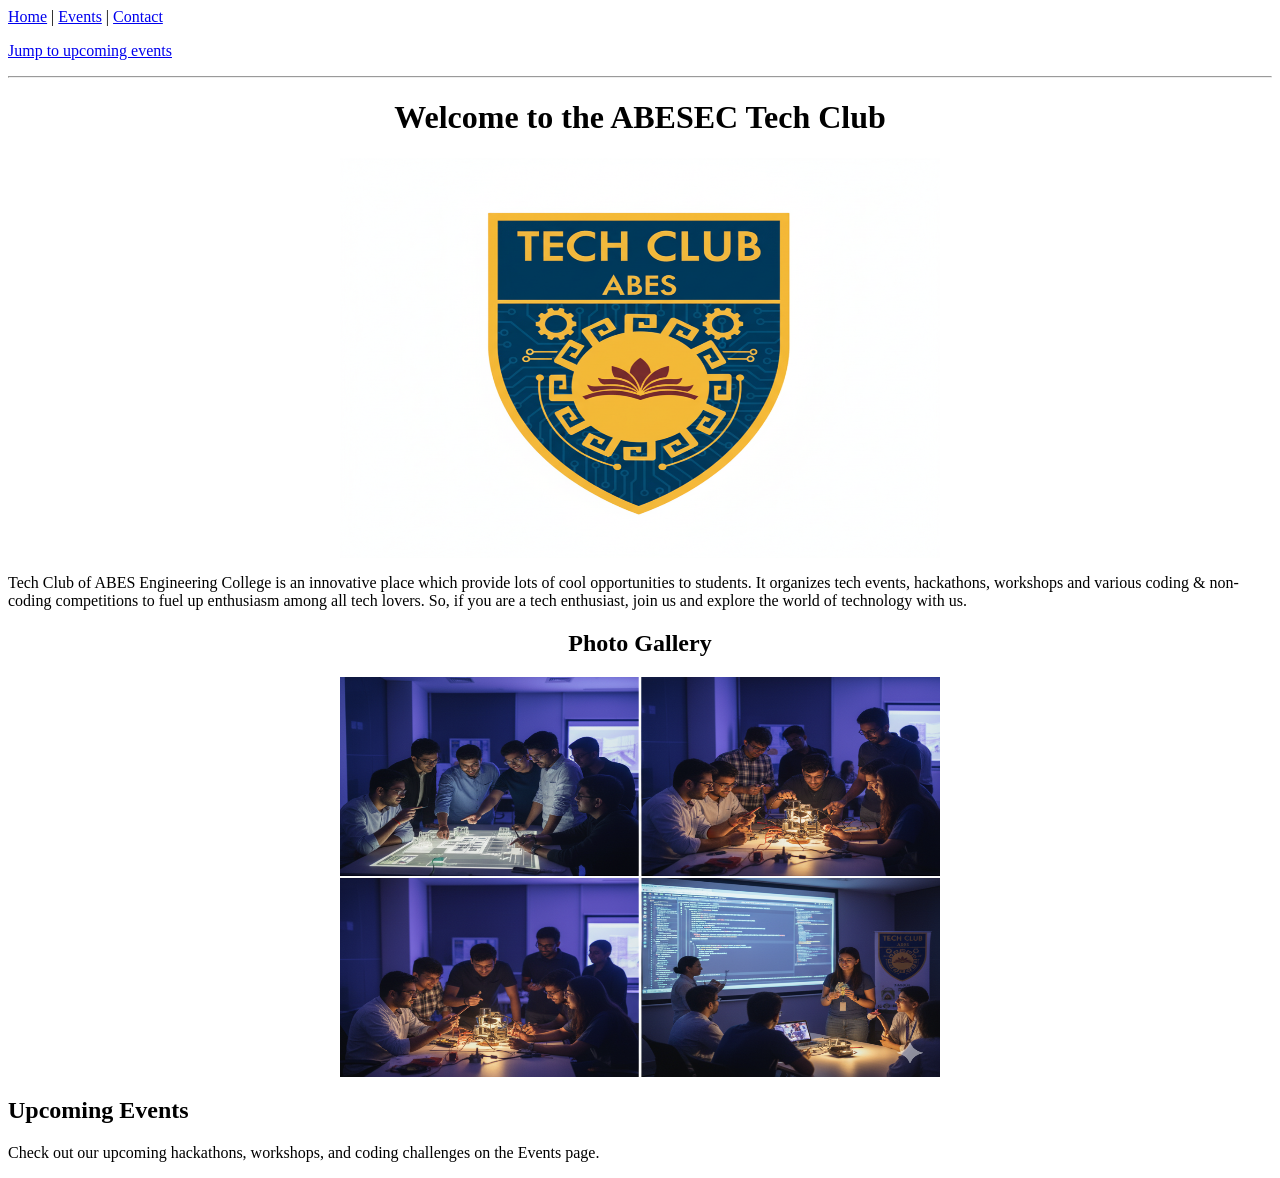
<file: College-Club/index.html>
<!DOCTYPE html>
<html lang="en">
<head>
    <meta charset="UTF-8">
    <meta name="viewport" content="width=device-width, initial-scale=1.0">
    <title>College Club-Home</title>
</head>
<body>
    <nav aria-label="Main Navigation">
    <a href="index.html">Home</a> |
    <a href="events.html">Events</a> |
    <a href="contact.html">Contact</a>
    </nav>

    <p><a href="#events">Jump to upcoming events</a></p>
    <hr>
    <h1 align = "center">Welcome to the ABESEC Tech Club</h1>
    <img src = "Images/TechClubLogo.png" alt = "Tech Club Logo" width = "600" height = "400" style="display: block; margin-left: auto; margin-right: auto;">
    <p>Tech Club of ABES Engineering College is an innovative place which provide lots of cool opportunities to students. It organizes tech events, hackathons, workshops and various coding & non-coding competitions to fuel up enthusiasm among all tech lovers.
        So, if you are a tech enthusiast, join us and explore the world of technology with us.
    </p>
    <h2 align="center">Photo Gallery</h2>
    <img src="Images/PhotoGalleryAbes.png" alt="Photo Gallery" width="600" height="400" style="display: block; margin-left: auto; margin-right: auto;">
    <h2 id="events">Upcoming Events</h2>
    <p>Check out our upcoming hackathons, workshops, and coding challenges on the Events page.</p>
</body>
</html>
</file>
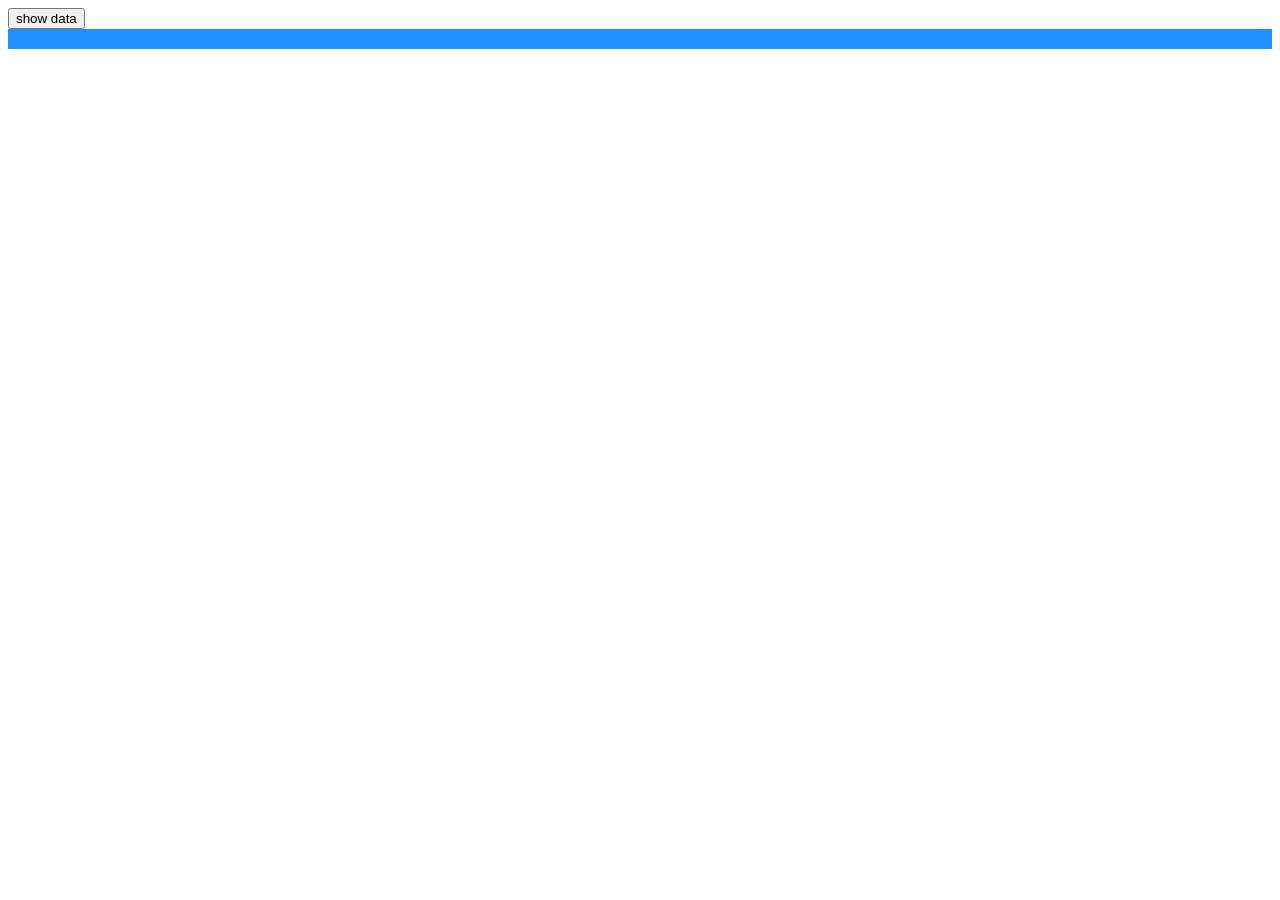
<file: day_2/index.html>
<!DOCTYPE html>
<html lang="en">
<head>
    <meta charset="UTF-8">
    <meta name="viewport" content="width=device-width, initial-scale=1.0">
    <title>Document</title>
    <link rel="stylesheet" href="./index.css">
</head>
<body>
    <button id="btn" onclick="showData()">show data</button>
    <div id="products"></div>
    <script src="./index.js"></script>
</body>
</html>
</file>
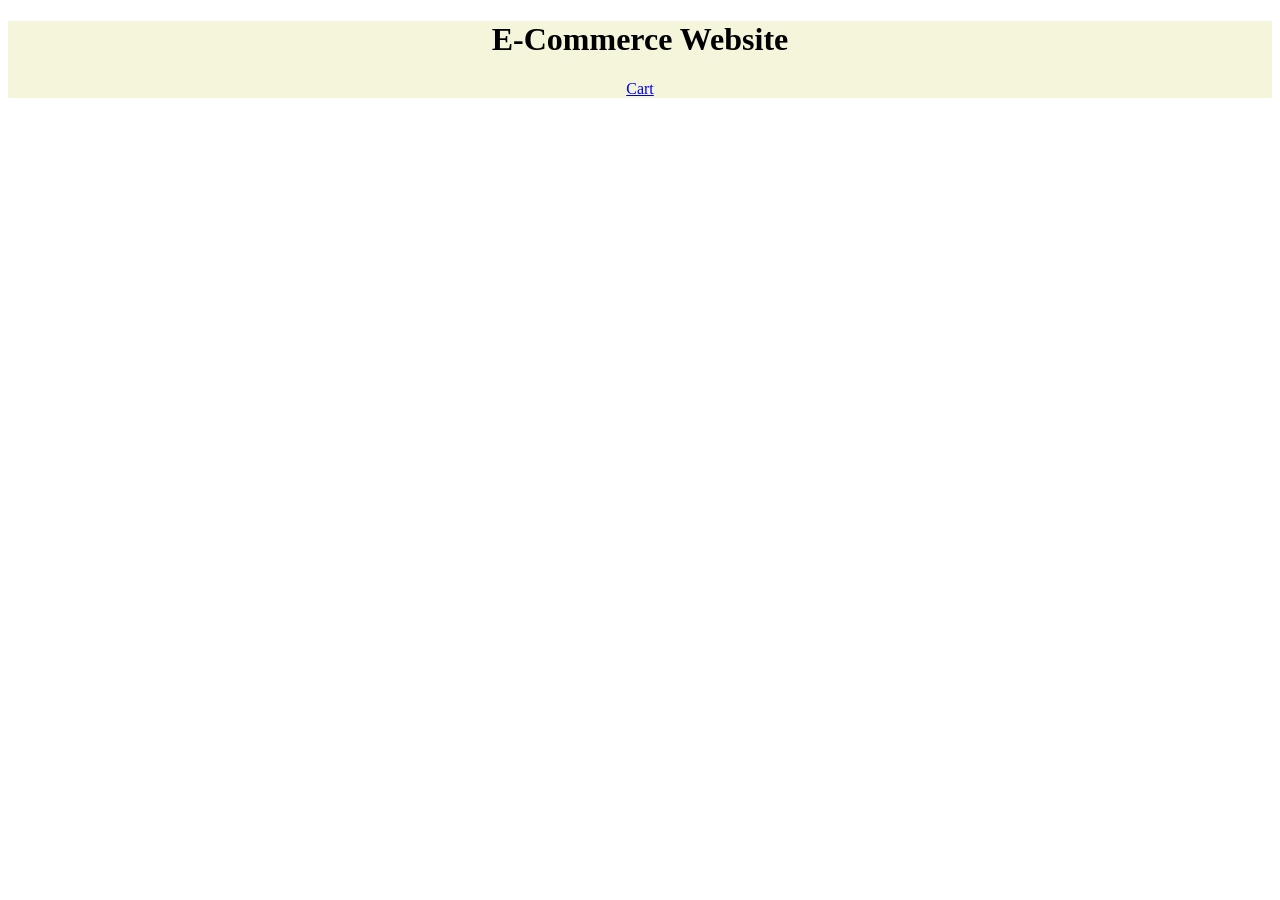
<file: day_3/index.html>
<!DOCTYPE html>
<html lang="en">
<head>
    <meta charset="UTF-8">
    <meta name="viewport" content="width=device-width, initial-scale=1.0">
    <title>Document</title>
    <link rel="stylesheet" href="./style.css">
</head>
<body>
    <header id="header">
        <h1>E-Commerce Website</h1>
        <a href="./cart.html">Cart</a>
    </header>
    <div id="products"></div>
    <script src="./index.js"></script>
</body>
</html>
</file>
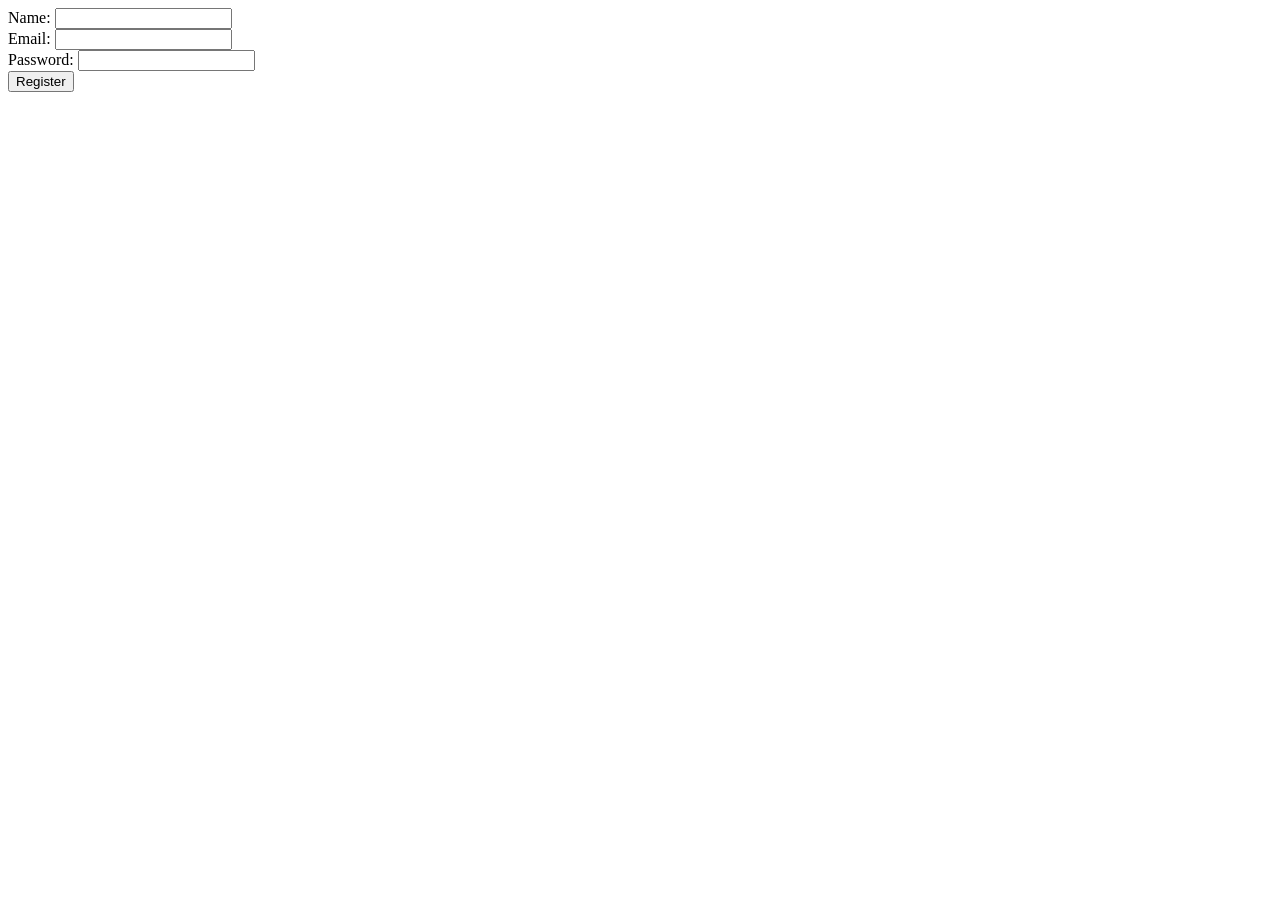
<file: registrationPage/index.html>
<!DOCTYPE html>
<html lang="en">
<head>
    <meta charset="UTF-8">
    <meta name="viewport" content="width=device-width, initial-scale=1.0">
    <title>Document</title>
</head>
<body>
   <label for="name">Name:</label>
    <input type="text" name="name" id="name">
    <br>
    <label for="email">Email:</label>
    <input type="email" name="email" id="email">
    <br>
    <label for="password">Password:</label>
    <input type="password" name="password" id="password">
    <br>
    <button type="button" id="btn">Register</button>
    <script src="./index.js"></script>
</body>
</html>
</file>
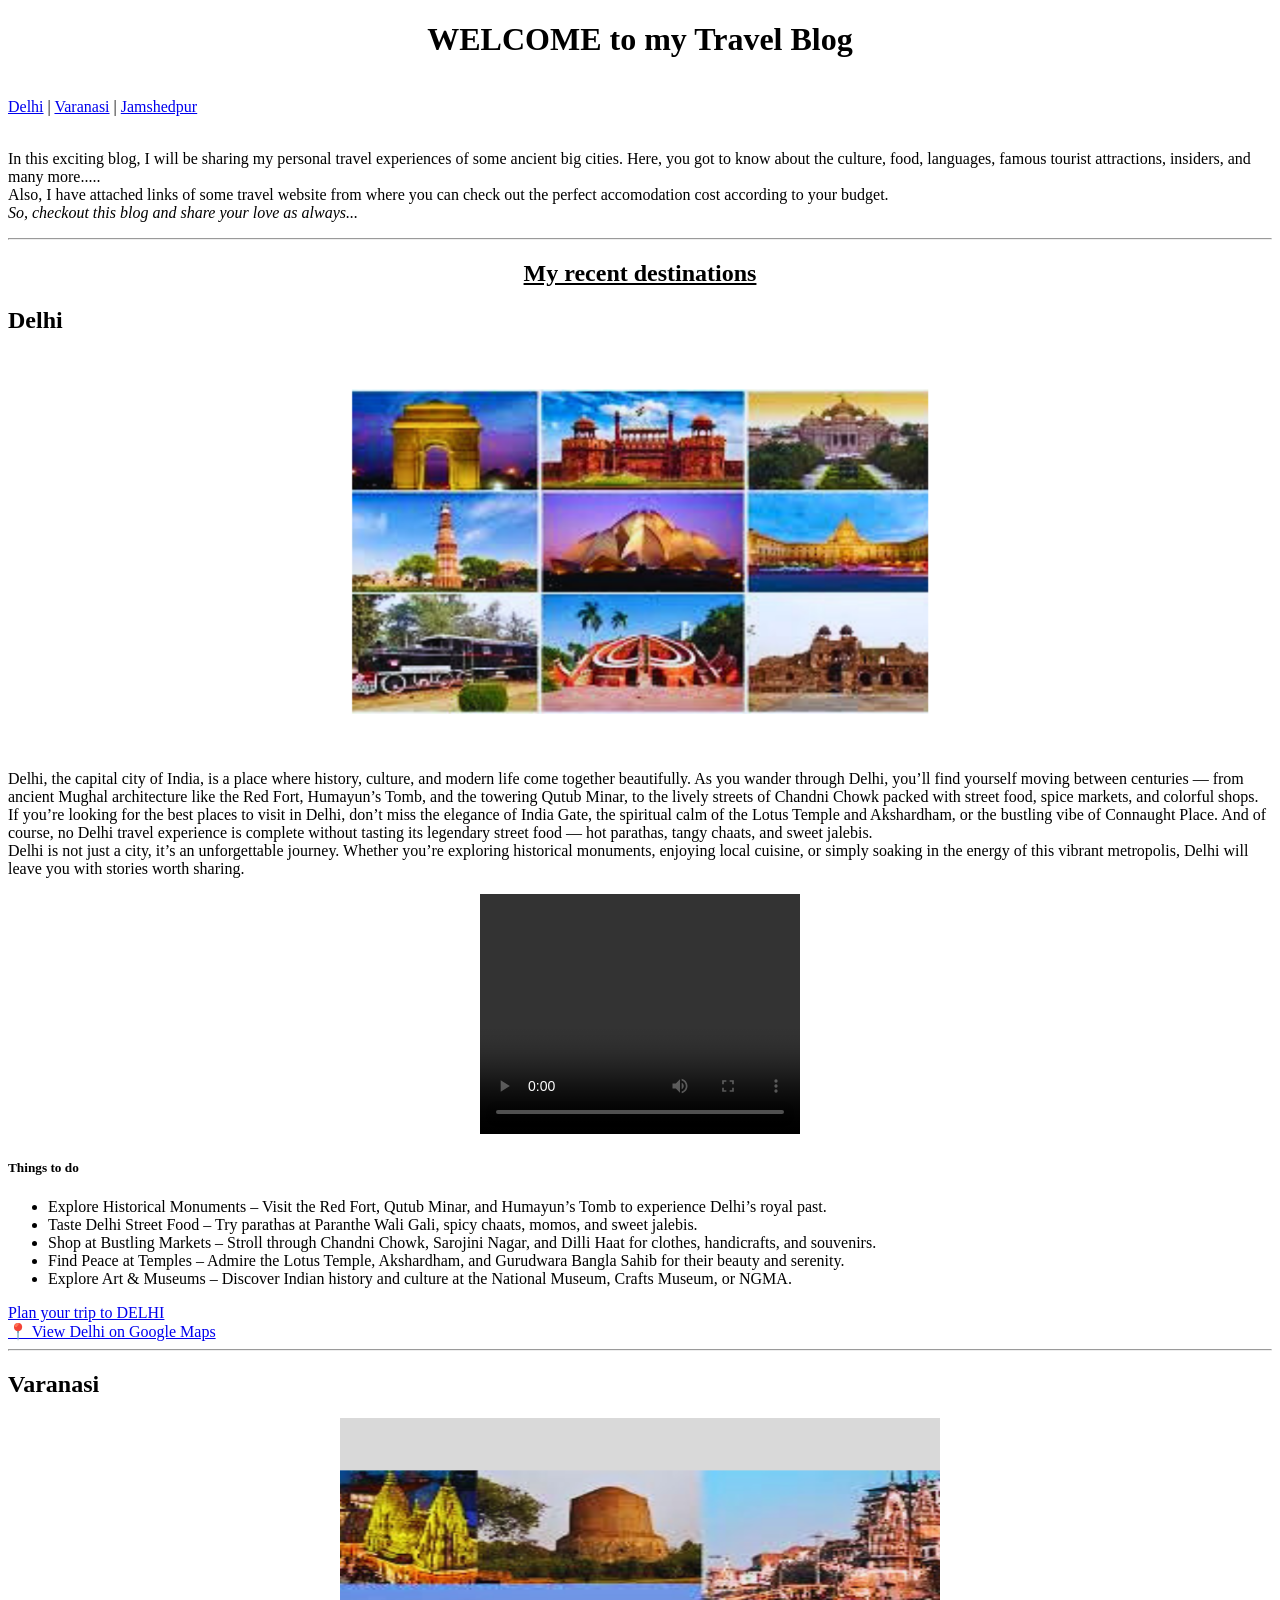
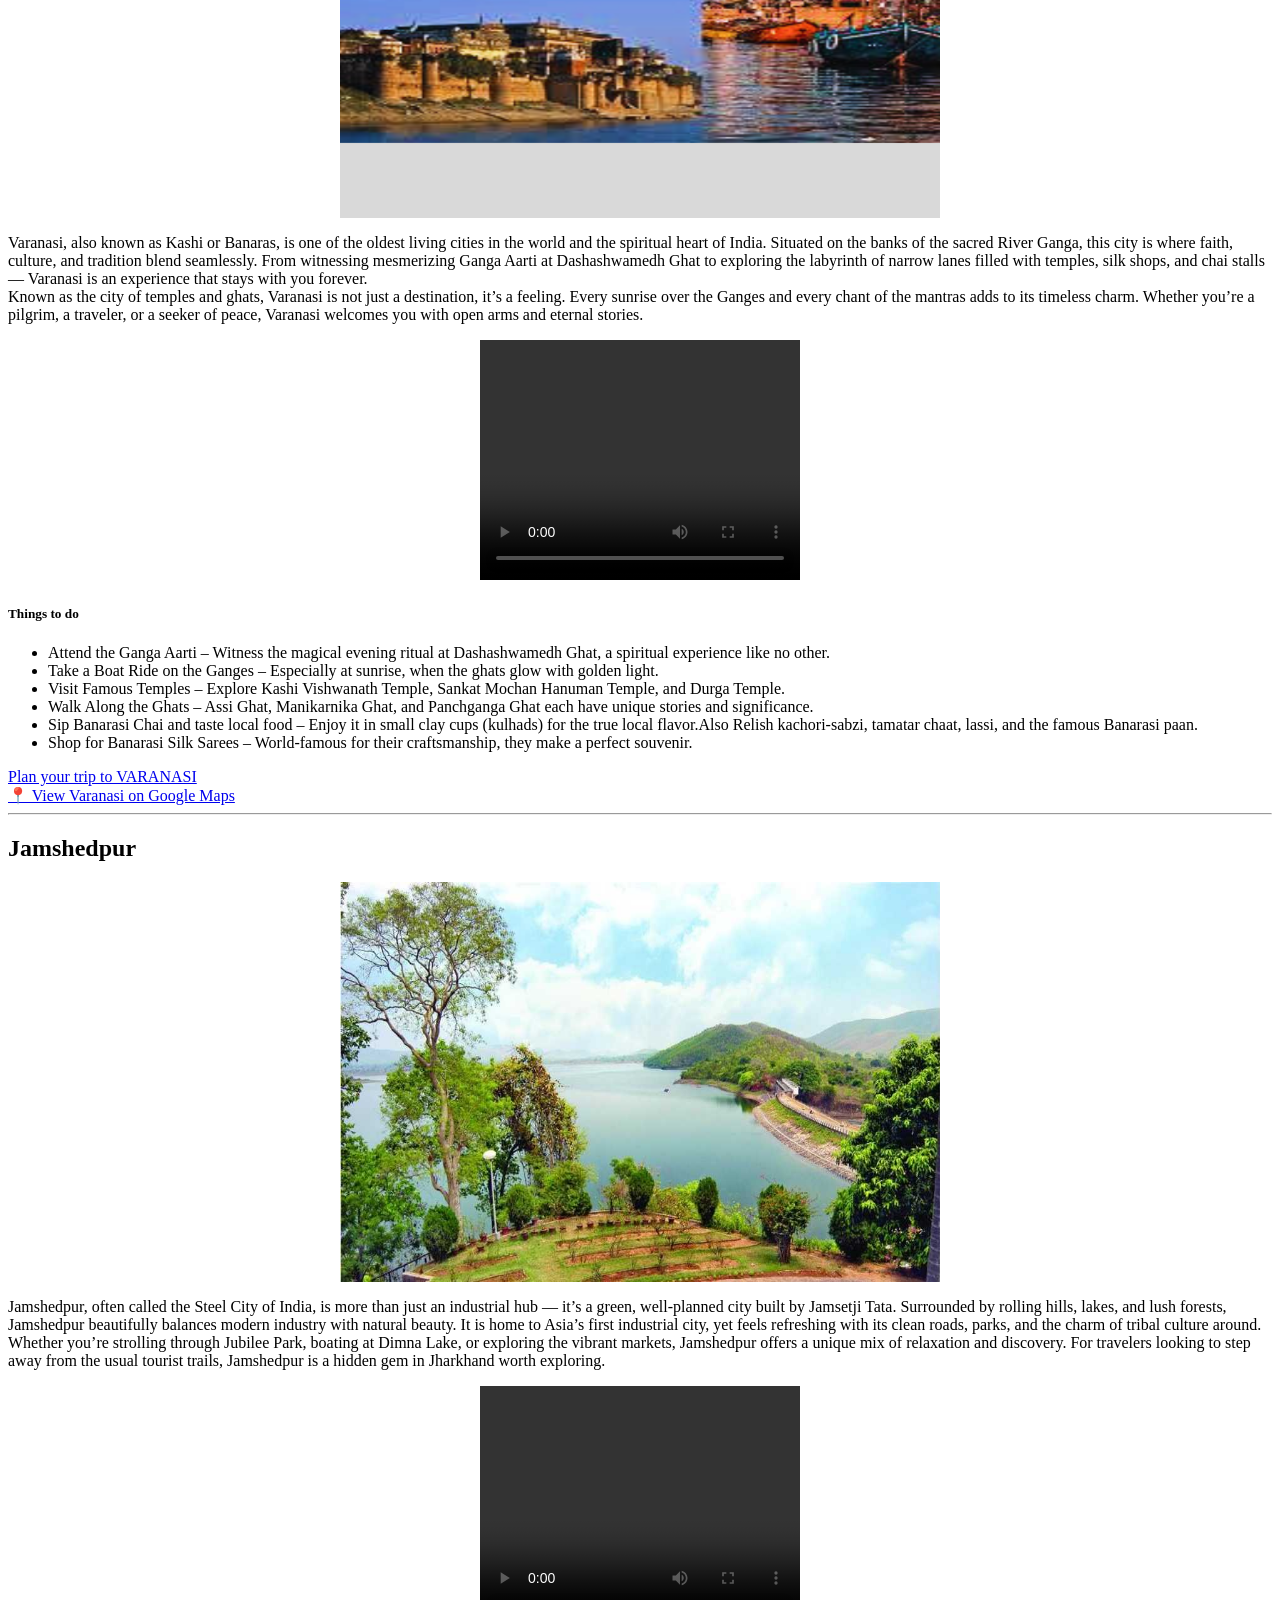
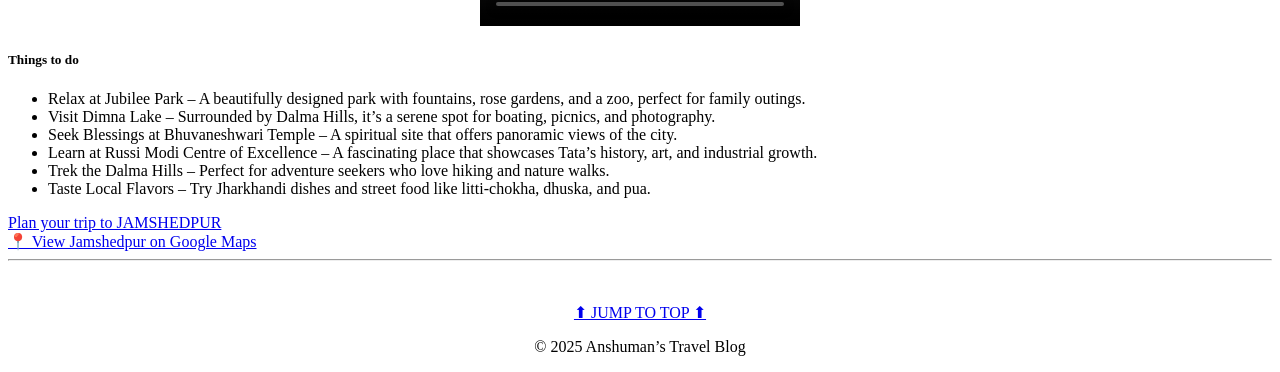
<file: Travel_Blog/index.html>
<!DOCTYPE html>
<html lang="en">
<head>
    <meta charset="UTF-8">
    <meta name="viewport" content="width=device-width, initial-scale=1.0">
    <title>Anshuman's Travel Blog</title>
</head>
<body>
    <h1 align="center" id="top">WELCOME to my Travel Blog</h1><br>
    <a href="#delhi">Delhi</a> |
    <a href="#varanasi">Varanasi</a> |
    <a href="#jamshedpur">Jamshedpur</a>
    <br><br>
    <p>In this exciting blog, I will be sharing my personal travel experiences of some ancient big cities.
       Here, you got to know about the culture, food, languages, famous tourist attractions, insiders, 
       and many more.....<br>
       Also, I have attached links of some travel website from where you can check out the perfect accomodation
        cost according to your budget.<br>
        <i>So, checkout this blog and share your love as always...</i>
    </p>
    <hr>
    <h2 align="center"><u>My recent destinations</u></h2>
    <h2 id="delhi">Delhi</h2>
    <img src="Images/Delhi.png" alt="Delhi Tourist Spots" width = "600" height = "400" style="display: block; margin-left: auto; margin-right: auto;">
    <p>Delhi, the capital city of India, is a place where history, culture, and modern life come together beautifully. As you wander through Delhi, you’ll find yourself moving between centuries — from ancient Mughal architecture like the Red Fort, Humayun’s Tomb, and the towering Qutub Minar, to the lively streets of Chandni Chowk packed with street food, spice markets, and colorful shops.<br>

If you’re looking for the best places to visit in Delhi, don’t miss the elegance of India Gate, the spiritual calm of the Lotus Temple and Akshardham, or the bustling vibe of Connaught Place. And of course, no Delhi travel experience is complete without tasting its legendary street food — hot parathas, tangy chaats, and sweet jalebis.<br>

Delhi is not just a city, it’s an unforgettable journey. Whether you’re exploring historical monuments, enjoying local cuisine, or simply soaking in the energy of this vibrant metropolis, Delhi will leave you with stories worth sharing.
    </p>
    <div align="center">
        <video width="320" height="240" controls>
            <source src="Videos/IndiaGate_Video.mp4" type="video/mp4">
        </video>
    </div>

    <h5>Things to do</h5>
    <ul>
        <li>Explore Historical Monuments – Visit the Red Fort, Qutub Minar, and Humayun’s Tomb to experience Delhi’s royal past.</li>
        <li>Taste Delhi Street Food – Try parathas at Paranthe Wali Gali, spicy chaats, momos, and sweet jalebis.</li>
        <li>Shop at Bustling Markets – Stroll through Chandni Chowk, Sarojini Nagar, and Dilli Haat for clothes, handicrafts, and souvenirs.</li>
        <li>Find Peace at Temples – Admire the Lotus Temple, Akshardham, and Gurudwara Bangla Sahib for their beauty and serenity.</li>
        <li>Explore Art & Museums – Discover Indian history and culture at the National Museum, Crafts Museum, or NGMA.</li>
    </ul>
    <a href="https://wanderlog.com/plan/vkusoopadpexvfjb" target="_blank">Plan your trip to DELHI</a><br>
    <a href="https://www.google.co.in/maps/place/Delhi" target = "_blank">📍 View Delhi on Google Maps</a>
    <hr>
    <h2 id="varanasi">Varanasi</h2>
        <img src="Images/Varanasi.png" alt="Varanasi Tourist Spots" width = "600" height = "400" style="display: block; margin-left: auto; margin-right: auto;">
        <p>Varanasi, also known as Kashi or Banaras, is one of the oldest living cities in the world and the spiritual heart of India. Situated on the banks of the sacred River Ganga, this city is where faith, culture, and tradition blend seamlessly. From witnessing mesmerizing Ganga Aarti at Dashashwamedh Ghat to exploring the labyrinth of narrow lanes filled with temples, silk shops, and chai stalls — Varanasi is an experience that stays with you forever.<br>

Known as the city of temples and ghats, Varanasi is not just a destination, it’s a feeling. Every sunrise over the Ganges and every chant of the mantras adds to its timeless charm. Whether you’re a pilgrim, a traveler, or a seeker of peace, Varanasi welcomes you with open arms and eternal stories.
        </p>
        <div align="center">
            <video width="320" height="240" controls>
                <source src="Videos/varanasi_video.mp4" type="video/mp4">
            </video>
        </div>
        
        <h5>Things to do</h5>
        <ul>
            <li>Attend the Ganga Aarti – Witness the magical evening ritual at Dashashwamedh Ghat, a spiritual experience like no other.</li>
            <li>Take a Boat Ride on the Ganges – Especially at sunrise, when the ghats glow with golden light.</li>
            <li>Visit Famous Temples – Explore Kashi Vishwanath Temple, Sankat Mochan Hanuman Temple, and Durga Temple.</li>
            <li>Walk Along the Ghats – Assi Ghat, Manikarnika Ghat, and Panchganga Ghat each have unique stories and significance.</li>
            <li>Sip Banarasi Chai and taste local food – Enjoy it in small clay cups (kulhads) for the true local flavor.Also Relish kachori-sabzi, tamatar chaat, lassi, and the famous Banarasi paan.</li>
            <li>Shop for Banarasi Silk Sarees – World-famous for their craftsmanship, they make a perfect souvenir.</li>
        </ul>
        <a href="https://wanderlog.com/plan/jucnzqxqyjvdasln" target="_blank">Plan your trip to VARANASI</a><br>
        <a href="https://www.google.co.in/maps/place/Varanasi" target = "_blank">📍 View Varanasi on Google Maps</a>
        <hr>
        <h2 id="jamshedpur">Jamshedpur</h2>
        <img src="Images/Dimna_Lake.png" alt="Dimna Lake" width = "600" height = "400" style="display: block; margin-left: auto; margin-right: auto;">
        <p>Jamshedpur, often called the Steel City of India, is more than just an industrial hub — it’s a green, well-planned city built by Jamsetji Tata. Surrounded by rolling hills, lakes, and lush forests, Jamshedpur beautifully balances modern industry with natural beauty. It is home to Asia’s first industrial city, yet feels refreshing with its clean roads, parks, and the charm of tribal culture around.<br>

Whether you’re strolling through Jubilee Park, boating at Dimna Lake, or exploring the vibrant markets, Jamshedpur offers a unique mix of relaxation and discovery. For travelers looking to step away from the usual tourist trails, Jamshedpur is a hidden gem in Jharkhand worth exploring.
        </p>
        <div align="center">
            <video width="320" height="240" controls>
                <source src="Videos/DalmaLake_video.mp4" type="video/mp4">
            </video>
        </div>
        <h5>Things to do</h5>
        <ul>
            <li>Relax at Jubilee Park – A beautifully designed park with fountains, rose gardens, and a zoo, perfect for family outings.</li>
            <li>Visit Dimna Lake – Surrounded by Dalma Hills, it’s a serene spot for boating, picnics, and photography.</li>
            <li>Seek Blessings at Bhuvaneshwari Temple – A spiritual site that offers panoramic views of the city.</li>
            <li>Learn at Russi Modi Centre of Excellence – A fascinating place that showcases Tata’s history, art, and industrial growth.</li>
            <li>Trek the Dalma Hills – Perfect for adventure seekers who love hiking and nature walks.</li>
            <li>Taste Local Flavors – Try Jharkhandi dishes and street food like litti-chokha, dhuska, and pua.</li>
        </ul>
        <a href="https://wanderlog.com/plan/txtgcinxlrenorkm" target="_blank">Plan your trip to JAMSHEDPUR</a><br>
        <a href="https://www.google.co.in/maps/place/Jamshedpur" target = "_blank">📍 View Jamshedpur on Google Maps</a><br><hr><br>
        <p align="center"><a href="#top" align="center">⬆ JUMP TO TOP ⬆</a></p>
        <p align="center">© 2025 Anshuman’s Travel Blog</p>
</body>
</html>
</file>
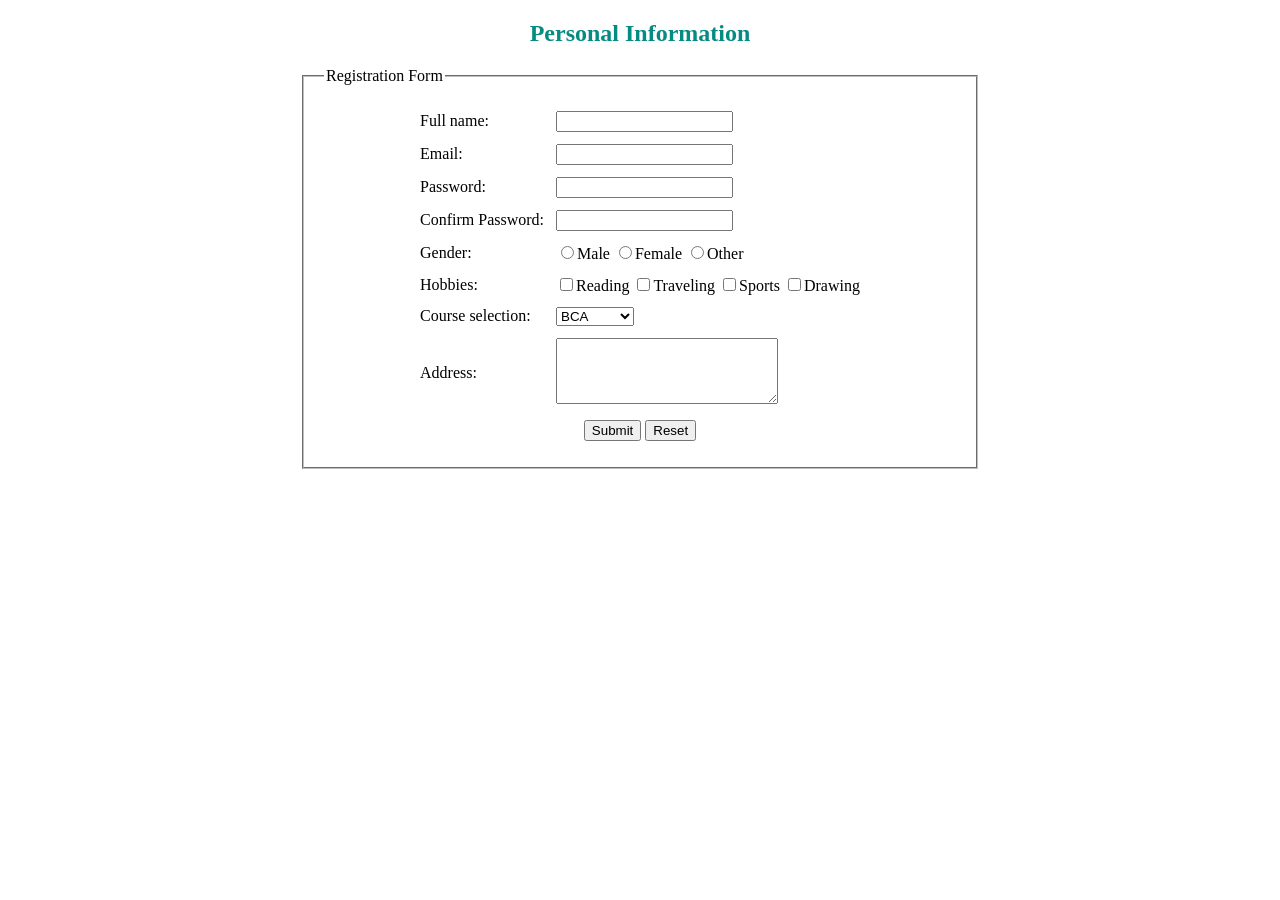
<file: Registration_form.html>
<!DOCTYPE html>
<html lang="en">
<head>
    <meta charset="UTF-8">
    <meta name="viewport" content="width=device-width, initial-scale=1.0">
    <title>Student Registration Form</title>
</head>
<body>
    <h2 align="center" style="color:rgb(4, 139, 130)" >Personal Information</h2>
    <form>
        <fieldset style="width: 50%; margin: auto; padding: 20px;">
            <legend>Registration Form</legend>
            
        <table align="center" border="0" cellpadding="6" cellspacing = "0">
            <tr>
                <td>Full name:</td>
                <td><input type = "text" name = "Fullname"></td>
            </tr>
            <tr>
                <td>Email:</td>
                <td><input type = "email" name = "Email"></td>
            </tr>
            <tr>
                <td>Password:</td>
                <td><input type = "password" name = "Password" required> </td>
            </tr>
            <tr>
                <td>Confirm Password:</td>
                <td><input type = "password" name = "ConfirmPassword" required></td>
            </tr>
            <tr>
                <td>Gender:</td>
                <td>
                    <input type="radio" name="gender" value="male">Male
                    <input type="radio" name="gender" value="Female">Female
                    <input type="radio" name="gender" value="Other">Other
                </td>
            </tr>     
            <tr>
                <td>Hobbies:</td>
                <td>
                    <input type ="checkbox" name="hobby" value="Reading">Reading
                    <input type ="checkbox" name="hobby" value="Traveling">Traveling
                    <input type ="checkbox" name="hobby" value="Sports">Sports
                    <input type ="checkbox" name="hobby" value="Drawing">Drawing
                </td>
            </tr>
            <tr>
                <td>Course selection:</td>
                <td>
                    <select name ="course">
                        <option value ="BCA">BCA</option>
                        <option value ="BSc">BSC</option>
                        <option value ="BA">BA</option>
                        <option value ="BPharma">BPharma</option>
                        <option value ="Diploma">Diploma</option>
                        <option value ="BTech">BTech</option>
                    </select>
                </td>
            </tr>
            <tr>
                <td>Address:</td>
                <td>
                    <textarea name ="address" rows ="4" cols ="25"></textarea>
                </td>
            </tr>
            <tr>
                <td colspan="2" align="center">
                    <input type ="submit" value ="Submit">
                    <input type ="reset" value ="Reset">
                </td>
            </tr>
        </table>
        </fieldset>
    </form>
</body>
</html>
</file>
<file: day_2/index.css>
#products {
  display: grid;
  grid-template-columns: auto auto auto;
  background-color: dodgerblue;
  padding: 10px;
}
#product {
  background-color: #f1f1f1;
  border: 1px solid black;
  padding: 10px;
  font-size: 30px;
  text-align: center;
}
</file>
<file: day_3/style.css>
#products {
  display: grid;
  grid-template-columns: auto auto auto;
  padding: 10px;
}
#products div {
  background-color: #f1f1f1;
  border: 1px solid black;
  padding: 10px;
  font-size: 30px;
  text-align: center;
}

header{
    text-align: center;
    background-color: beige;
}
</file>
